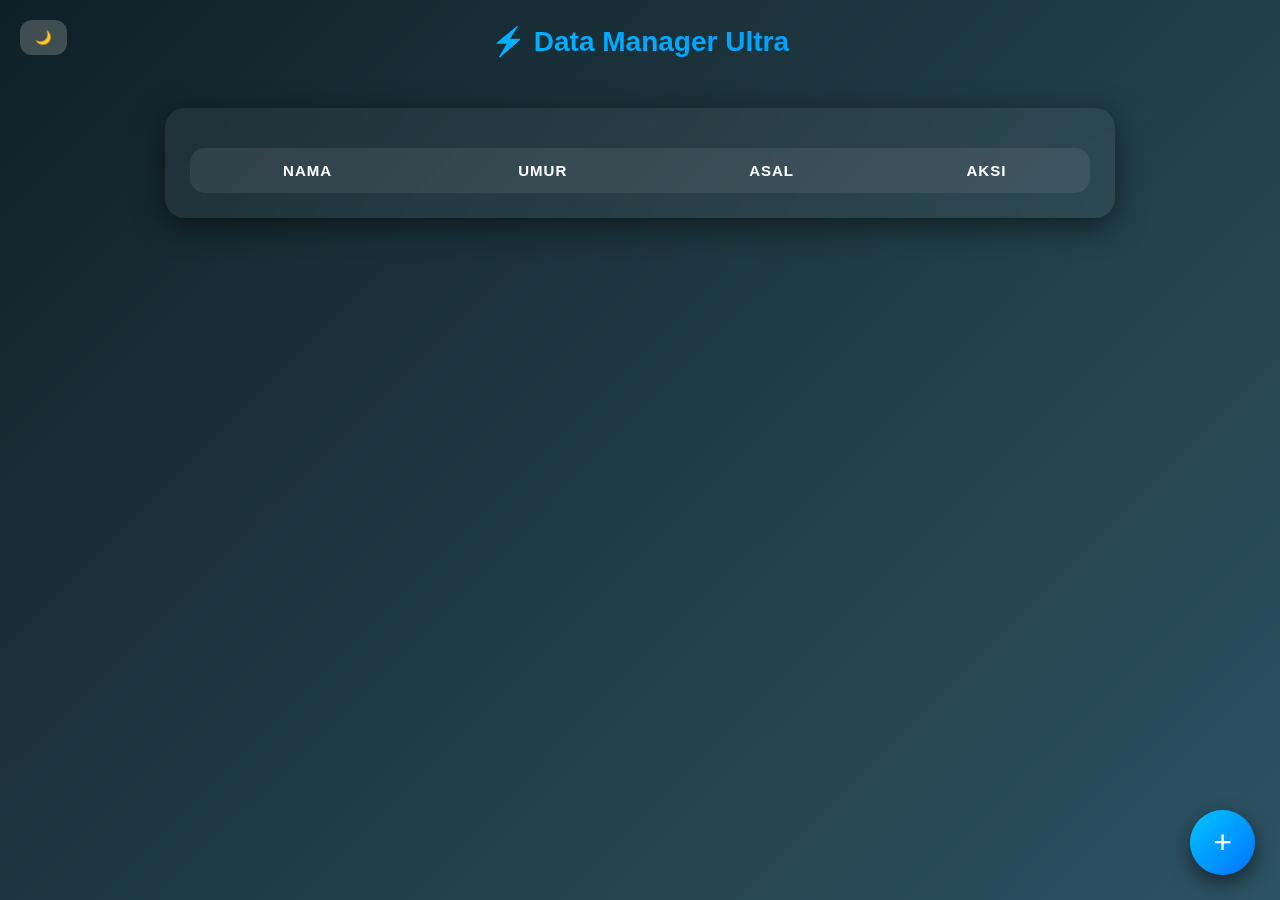
<file: index.html>
<!DOCTYPE html>
<html lang="id">
<head>
  <meta charset="UTF-8">
  <title>Data Manager Ultra</title>
  <style>
    /* ===== Base Styling ===== */
    * {
      margin: 0; padding: 0;
      box-sizing: border-box;
    }
    body {
      font-family: 'Poppins', sans-serif;
      background: linear-gradient(135deg, #0f2027, #203a43, #2c5364);
      color: #fff;
      min-height: 100vh;
      overflow-x: hidden;
      transition: background 0.5s, color 0.5s;
    }
    ::-webkit-scrollbar {
      width: 8px;
    }
    ::-webkit-scrollbar-thumb {
      background: rgba(255,255,255,0.2);
      border-radius: 10px;
    }

    /* ===== Header ===== */
    header {
      text-align: center;
      padding: 25px;
      font-size: 28px;
      font-weight: bold;
      background: linear-gradient(90deg, #00c6ff, #0072ff, #00c6ff);
      background-size: 300% 300%;
      animation: gradientMove 5s infinite alternate;
      -webkit-background-clip: text;
      -webkit-text-fill-color: transparent;
    }
    @keyframes gradientMove {
      from { background-position: left; }
      to { background-position: right; }
    }

    /* ===== Container ===== */
    .container {
      width: 95%;
      max-width: 950px;
      margin: 25px auto;
      background: rgba(255,255,255,0.05);
      padding: 25px;
      border-radius: 20px;
      backdrop-filter: blur(15px);
      box-shadow: 0 8px 30px rgba(0,0,0,0.5);
    }

    /* ===== Table ===== */
    table {
      width: 100%;
      border-collapse: collapse;
      margin-top: 15px;
      overflow: hidden;
      border-radius: 15px;
    }
    th, td {
      padding: 14px;
      text-align: center;
      font-size: 15px;
    }
    th {
      background: rgba(255,255,255,0.08);
      letter-spacing: 1px;
      text-transform: uppercase;
    }
    tr:nth-child(even) {
      background: rgba(255,255,255,0.05);
    }
    tr:hover {
      background: rgba(0, 198, 255, 0.15);
      transform: scale(1.01);
      transition: 0.3s;
    }
    tr.fade-in {
      animation: fadeInRow 0.5s ease;
    }
    tr.fade-out {
      opacity: 0;
      transform: translateX(-20px);
      transition: 0.4s ease;
    }
    @keyframes fadeInRow {
      from { opacity: 0; transform: translateY(-10px);}
      to { opacity: 1; transform: translateY(0);}
    }

    /* ===== Action Buttons ===== */
    .action-btn {
      padding: 8px 14px;
      margin: 2px;
      border: none;
      border-radius: 8px;
      font-weight: 600;
      cursor: pointer;
      color: #fff;
      transition: all 0.3s;
    }
    .edit {
      background: linear-gradient(45deg, #00b894, #00cec9);
    }
    .delete {
      background: linear-gradient(45deg, #ff4e50, #f9d423);
    }
    .action-btn:hover {
      transform: scale(1.1);
      box-shadow: 0 0 12px rgba(255,255,255,0.5);
    }

    /* ===== Floating Button ===== */
    .fab {
      position: fixed;
      bottom: 25px;
      right: 25px;
      width: 65px;
      height: 65px;
      border-radius: 50%;
      border: none;
      background: linear-gradient(135deg, #00c6ff, #0072ff);
      color: #fff;
      font-size: 32px;
      cursor: pointer;
      box-shadow: 0 8px 20px rgba(0,0,0,0.5);
      transition: 0.3s;
    }
    .fab:hover {
      transform: rotate(90deg) scale(1.1);
      box-shadow: 0 0 25px #00c6ff;
    }

    /* ===== Modal ===== */
    .modal {
      position: fixed;
      inset: 0;
      display: flex;
      justify-content: center;
      align-items: center;
      background: rgba(0,0,0,0.6);
      visibility: hidden;
      opacity: 0;
      transition: 0.4s;
      z-index: 1000;
    }
    .modal.active {
      visibility: visible;
      opacity: 1;
    }
    .modal-content {
      background: rgba(255,255,255,0.1);
      padding: 30px;
      border-radius: 20px;
      backdrop-filter: blur(20px);
      width: 90%;
      max-width: 420px;
      text-align: center;
      box-shadow: 0 8px 25px rgba(0,0,0,0.4);
      animation: scaleIn 0.4s ease;
    }
    @keyframes scaleIn {
      from { transform: scale(0.8); opacity: 0; }
      to { transform: scale(1); opacity: 1; }
    }
    .modal-content h3 {
      margin-bottom: 20px;
    }
    .modal-content input {
      width: 100%;
      margin: 10px 0;
      padding: 13px;
      border: none;
      border-radius: 12px;
      outline: none;
      font-size: 14px;
      background: rgba(255,255,255,0.2);
      color: #fff;
      transition: 0.3s;
    }
    .modal-content input:focus {
      background: rgba(255,255,255,0.3);
      box-shadow: 0 0 12px #74b9ff;
    }
    .modal-content .btn {
      margin-top: 20px;
      padding: 12px 18px;
      border-radius: 10px;
      border: none;
      cursor: pointer;
      font-weight: bold;
      transition: 0.3s;
    }
    .save-btn {
      background: linear-gradient(45deg, #00c6ff, #0072ff);
      color: #fff;
    }
    .cancel-btn {
      background: #636e72;
      color: #fff;
      margin-left: 10px;
    }
    .btn:hover { transform: scale(1.05); }

    /* ===== Toast ===== */
    .toast {
      position: fixed;
      top: 25px;
      right: 25px;
      background: rgba(0,0,0,0.85);
      padding: 14px 20px;
      border-radius: 12px;
      font-size: 14px;
      opacity: 0;
      transform: translateY(-20px);
      transition: all 0.4s;
      color: #fff;
      z-index: 2000;
      overflow: hidden;
    }
    .toast.show {
      opacity: 1;
      transform: translateY(0);
    }
    .toast .progress {
      height: 4px;
      width: 100%;
      background: #00c6ff;
      position: absolute;
      bottom: 0; left: 0;
      animation: progressBar 2.5s linear forwards;
    }
    @keyframes progressBar {
      from { width: 100%; }
      to { width: 0%; }
    }

    /* ===== Theme Toggle ===== */
    .theme-toggle {
      position: fixed;
      top: 20px;
      left: 20px;
      padding: 10px 15px;
      border: none;
      border-radius: 12px;
      background: rgba(255,255,255,0.2);
      color: #fff;
      cursor: pointer;
      transition: 0.3s;
    }
    .theme-toggle:hover { transform: scale(1.05); }

    /* Light Mode */
    body.light {
      background: linear-gradient(135deg, #ece9e6, #ffffff);
      color: #333;
    }
    body.light .container {
      background: rgba(0,0,0,0.05);
      color: #333;
    }
    body.light th { background: rgba(0,0,0,0.1); }
    body.light .modal-content { background: rgba(0,0,0,0.05); color: #333; }
    body.light .theme-toggle { background: rgba(0,0,0,0.2); color: #333; }
  </style>
</head>
<body>
  <header>⚡ Data Manager Ultra</header>
  <div class="container">
    <table>
      <thead>
        <tr>
          <th>Nama</th>
          <th>Umur</th>
          <th>Asal</th>
          <th>Aksi</th>
        </tr>
      </thead>
      <tbody id="dataList"></tbody>
    </table>
  </div>

  <!-- Floating Button -->
  <button class="fab" onclick="openModal()">+</button>

  <!-- Modal Form -->
  <div class="modal" id="modalForm">
    <div class="modal-content">
      <h3 id="modalTitle">Tambah Data</h3>
      <input type="text" id="nama" placeholder="Nama">
      <input type="number" id="umur" placeholder="Umur">
      <input type="text" id="asal" placeholder="Asal">
      <div>
        <button class="btn save-btn" onclick="saveData()">Simpan</button>
        <button class="btn cancel-btn" onclick="closeModal()">Batal</button>
      </div>
    </div>
  </div>

  <!-- Toast -->
  <div id="toast" class="toast"></div>

  <!-- Theme Toggle -->
  <button class="theme-toggle" onclick="toggleTheme()">🌙</button>

  <script>
    let dataList = JSON.parse(localStorage.getItem("dataUltra")) || [];
    let editIndex = null;

    const dataListEl = document.getElementById("dataList");
    const modal = document.getElementById("modalForm");
    const namaEl = document.getElementById("nama");
    const umurEl = document.getElementById("umur");
    const asalEl = document.getElementById("asal");
    const modalTitle = document.getElementById("modalTitle");
    const toast = document.getElementById("toast");

    function renderData() {
      dataListEl.innerHTML = "";
      dataList.forEach((item, i) => {
        const tr = document.createElement("tr");
        tr.classList.add("fade-in");
        tr.innerHTML = `
          <td>${item.nama}</td>
          <td>${item.umur}</td>
          <td>${item.asal}</td>
          <td>
            <button class="action-btn edit" onclick="editData(${i})">Edit</button>
            <button class="action-btn delete" onclick="deleteData(${i})">Hapus</button>
          </td>
        `;
        dataListEl.appendChild(tr);
      });
    }

    function openModal(isEdit=false) {
      modal.classList.add("active");
      if (!isEdit) {
        modalTitle.textContent = "Tambah Data";
        namaEl.value = "";
        umurEl.value = "";
        asalEl.value = "";
      }
    }

    function closeModal() {
      modal.classList.remove("active");
      editIndex = null;
    }

    function saveData() {
      const nama = namaEl.value.trim();
      const umur = umurEl.value.trim();
      const asal = asalEl.value.trim();

      if (!nama || !umur || !asal) {
        showToast("⚠️ Semua field wajib diisi!");
        return;
      }

      if (editIndex === null) {
        dataList.push({nama, umur, asal});
        showToast("✅ Data berhasil ditambahkan!");
      } else {
        dataList[editIndex] = {nama, umur, asal};
        showToast("✏️ Data berhasil diupdate!");
      }
      localStorage.setItem("dataUltra", JSON.stringify(dataList));
      renderData();
      closeModal();
    }

    function editData(i) {
      editIndex = i;
      modalTitle.textContent = "Edit Data";
      namaEl.value = dataList[i].nama;
      umurEl.value = dataList[i].umur;
      asalEl.value = dataList[i].asal;
      openModal(true);
    }

    function deleteData(i) {
      const row = dataListEl.children[i];
      row.classList.add("fade-out");
      setTimeout(() => {
        dataList.splice(i,1);
        localStorage.setItem("dataUltra", JSON.stringify(dataList));
        renderData();
        showToast("🗑️ Data dihapus!");
      }, 400);
    }

    function showToast(msg) {
      toast.innerHTML = msg + '<div class="progress"></div>';
      toast.classList.add("show");
      setTimeout(() => toast.classList.remove("show"), 2500);
    }

    function toggleTheme() {
      document.body.classList.toggle("light");
      document.querySelector(".theme-toggle").textContent =
        document.body.classList.contains("light") ? "🌙" : "☀️";
    }

    renderData();
  </script>
</body>
</html>
</file>
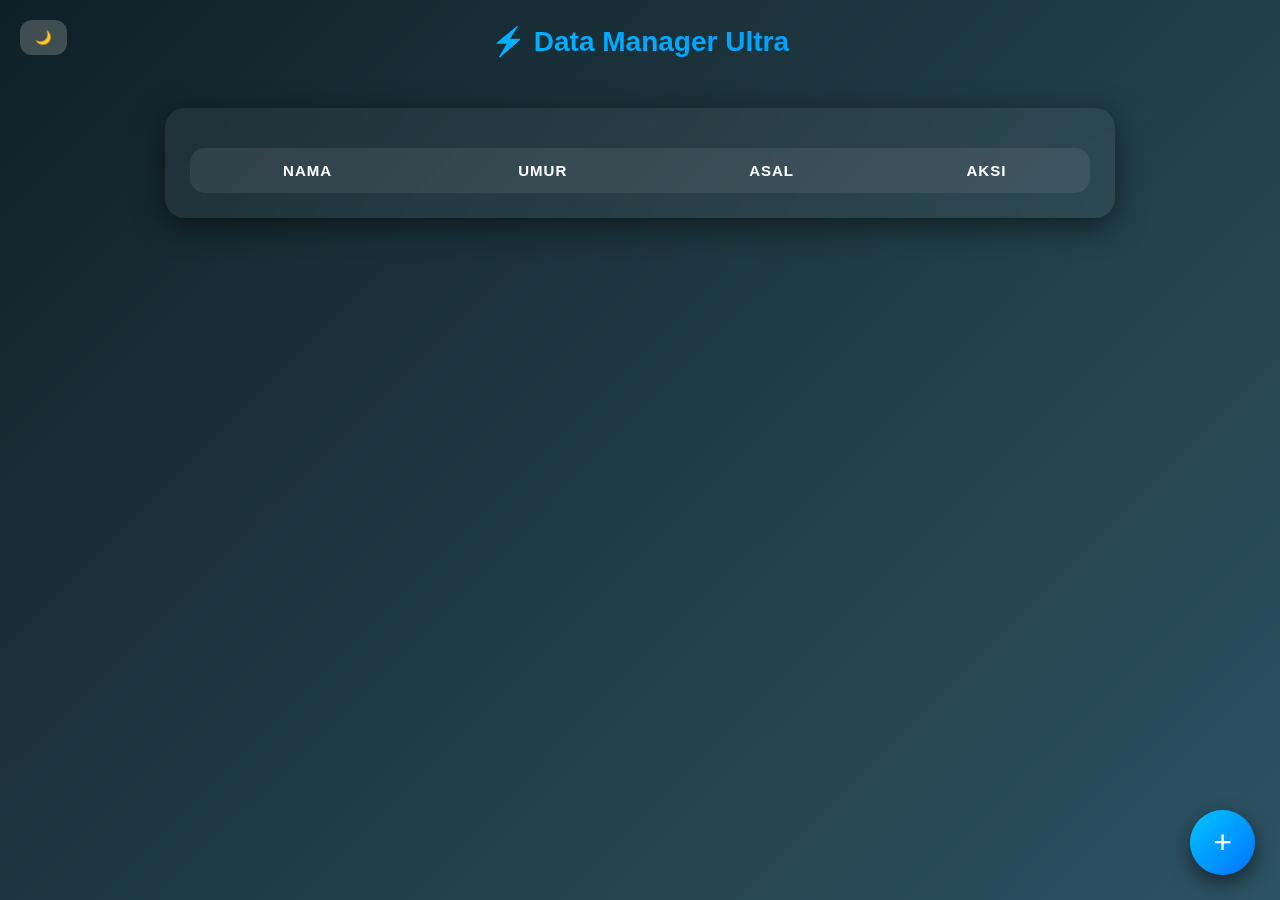
<file: edit.html>
<!DOCTYPE html>
<html lang="en">
<head>
    <meta charset="UTF-8">
    <title>Edit Data</title>
    <link rel="stylesheet" href="edit.css">
</head>
<body>
    <div class="container">
        <h2>Edit Data Diri</h2>
        <div class="form-input">
            <input type="text" id="edit-name" placeholder="Nama">
            <input type="number" id="edit-age" placeholder="Umur">
            <input type="text" id="edit-origin" placeholder="Asal">
            <input type="date" id="edit-birthdate">
            <button id="save-btn">Simpan</button>
            <button onclick="window.location.href='index.html'" class="cancel-btn">Batal</button>
        </div>
    </div>

    <script src="edit.js"></script>
</body>
</html>
</file>
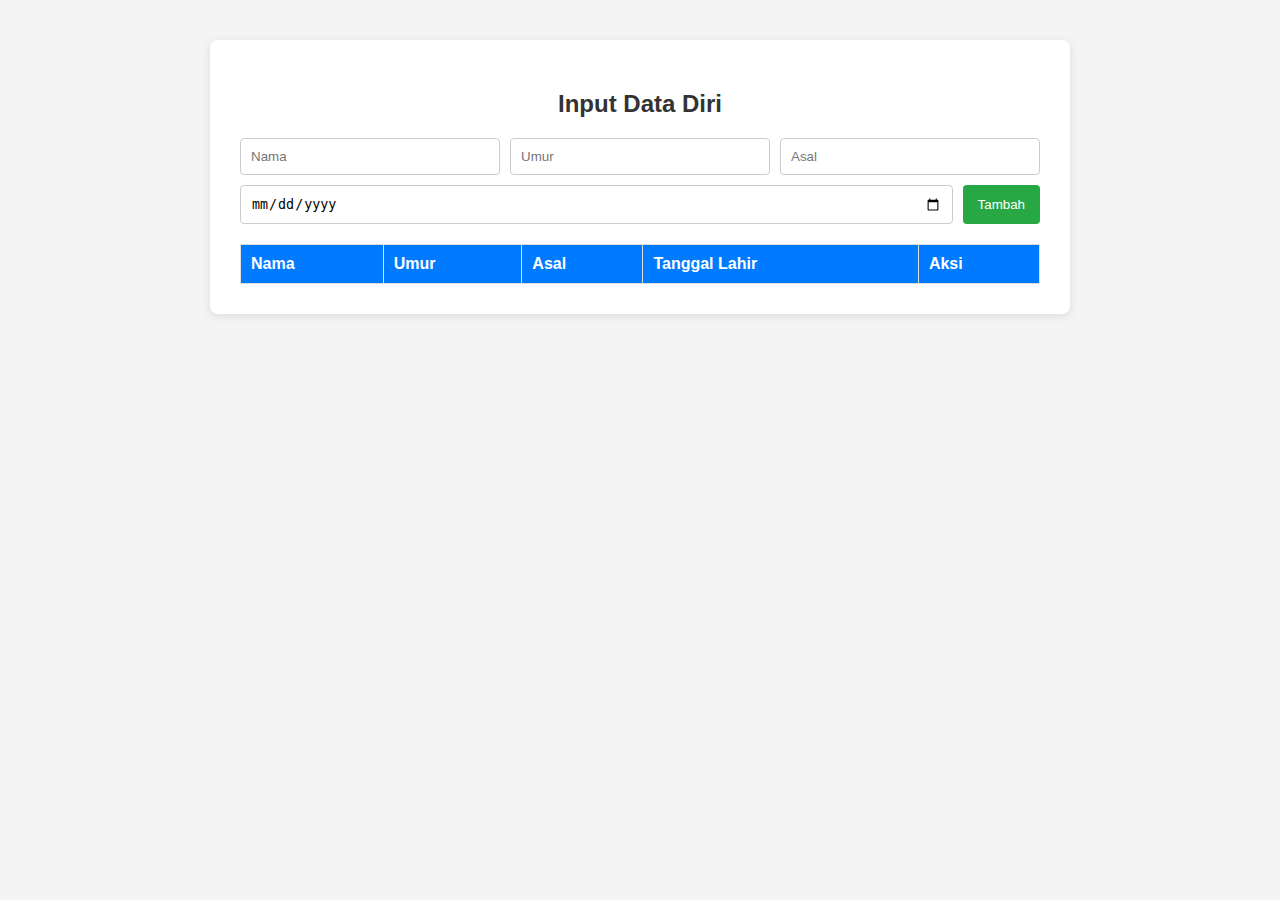
<file: tugas.html>
<!DOCTYPE html>
<html lang="en">
<head>
    <meta charset="UTF-8">
    <title>Form Data Diri</title>
    <link rel="stylesheet" href="tugas.css">
</head>
<body>
    <div class="container">
        <h2>Input Data Diri</h2>
        <div class="form-input">
            <input type="text" id="name" placeholder="Nama">
            <input type="number" id="age" placeholder="Umur">
            <input type="text" id="origin" placeholder="Asal">
            <input type="date" id="birthdate">
            <button id="add-btn">Tambah</button>
        </div>

        <table>
            <thead>
                <tr>
                    <th>Nama</th>
                    <th>Umur</th>
                    <th>Asal</th>
                    <th>Tanggal Lahir</th>
                    <th>Aksi</th>
                </tr>
            </thead>
            <tbody id="data-table">
                <!-- Data akan ditampilkan di sini -->
            </tbody>
        </table>
    </div>

    <script src="tugas.js"></script>
</body>
</html>
</file>
<file: edit.css>
.action-btn {
    padding: 6px 10px;
    border: none;
    border-radius: 4px;
    color: white;
    cursor: pointer;
    margin-right: 5px;
    font-size: 13px;
}

.edit-btn {
    background-color: #ffc107;
}

.edit-btn:hover {
    background-color: #e0a800;
}

.delete-btn {
    background-color: #dc3545;
}

.delete-btn:hover {
    background-color: #c82333;
}

/* ==== Responsive ==== */
@media (max-width: 600px) {
    .form-input {
        flex-direction: column;
    }

    .form-input input,
    .form-input button {
        width: 100%;
    }

    table, th, td {
        font-size: 14px;
    }
}
</file>
<file: tugas.css>
body {
    font-family: Arial, sans-serif;
    background-color: #f4f4f4;
    margin: 0;
    padding: 40px;
    display: flex;
    justify-content: center;
}

.container {
    background: white;
    padding: 30px;
    border-radius: 8px;
    box-shadow: 0 2px 10px rgba(0,0,0,0.1);
    width: 100%;
    max-width: 800px;
}

h2 {
    text-align: center;
    color: #333;
    margin-bottom: 20px;
}

.form-input {
    display: flex;
    gap: 10px;
    margin-bottom: 20px;
    flex-wrap: wrap;
}

.form-input input {
    padding: 10px;
    flex: 1 1 180px;
    border: 1px solid #ccc;
    border-radius: 4px;
}

#add-btn {
    background-color: #28a745;
    color: white;
    border: none;
    padding: 10px 15px;
    border-radius: 4px;
    cursor: pointer;
}

#add-btn:hover {
    background-color: #218838;
}

table {
    width: 100%;
    border-collapse: collapse;
}

th, td {
    border: 1px solid #ddd;
    padding: 10px;
    text-align: left;
}

th {
    background-color: #007bff;
    color: white;
}

.action-btn {
    padding: 6px 10px;
    border: none;
    border-radius: 4px;
    color: white;
    cursor: pointer;
    margin-right: 5px;
}

.edit-btn {
    background-color: #ffc107;
}

.delete-btn {
    background-color: #dc3545;
}
</file>
